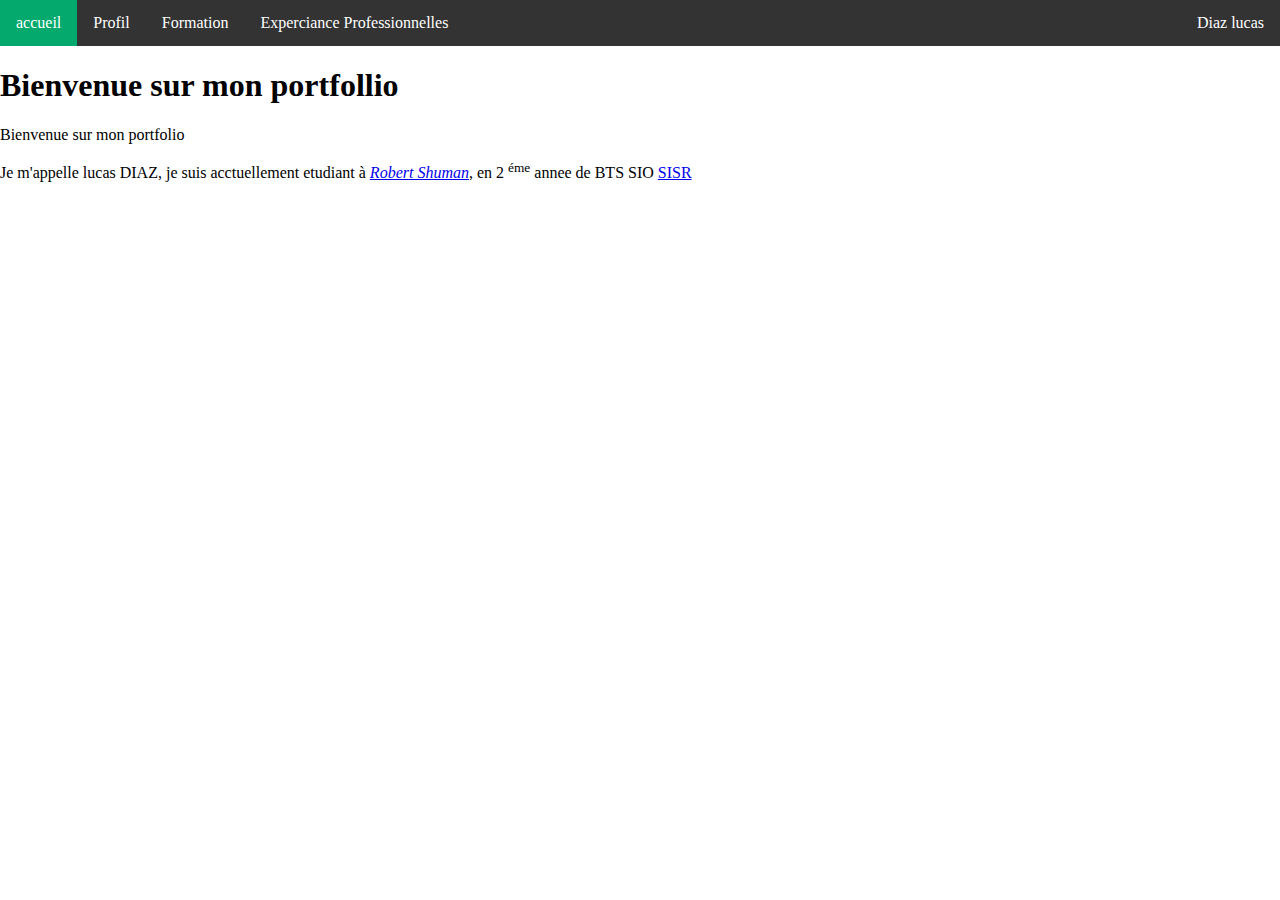
<file: index.html>
<!DOCTYPE html>
<html lang="Fr">
<head>
    <meta charset="UTF-8">
    <meta http-equiv="X-UA-Compatible" content="IE=edge">
    <meta name="viewport" content="width=device-width, initial-scale=1.0">
    <link rel="stylesheet" href="style.css">
    <title>accueil</title>
    <ul class="topnav">
      <li><a class="active" href="index.html" >accueil</a></li>
      <li><a href="profil.html">Profil</a></li>
      <li><a href="formation.html">Formation</a></li>
      <li><a href="experiance.html">Experciance Professionnelles</a></li>
      
      <li class="right"><a href="index.html">Diaz lucas</a></li>
    </ul>
</head>
<body background="">
    <h1>Bienvenue sur mon portfollio</h1>
    <div class="elementor-divider">
			<span class="elementor-divider-separator"></span>
      <p>Bienvenue sur mon portfolio</p>
		</div>
    <div>
      <p>Je m'appelle lucas DIAZ, je suis acctuellement etudiant à
        <a href="www.lyceerobertschuman.com"><i>Robert Shuman</i></a>, en 2 <sup>éme</sup> annee
        de BTS SIO <a href="bts.html">SISR</a>
      
      </p>
    </div>
</body>
</html>
</file>
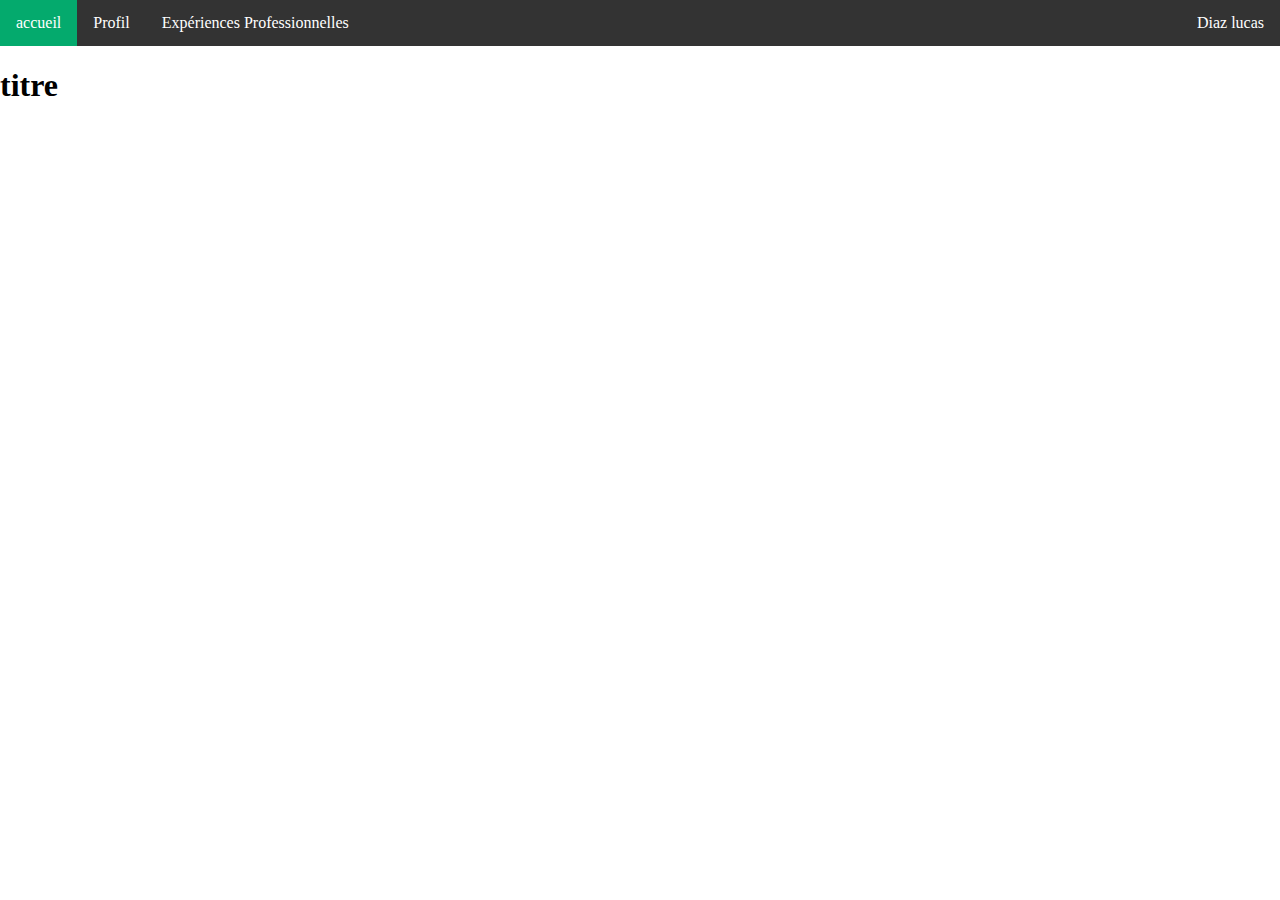
<file: competence.html>
<!DOCTYPE html>
<html lang="Fr">
<head>
    <meta charset="UTF-8">
    <meta http-equiv="X-UA-Compatible" content="IE=edge">
    <meta name="viewport" content="width=device-width, initial-scale=1.0">
    <link rel="stylesheet" href="style.css">
    <title>accueil</title>  
    <ul class="topnav">
      <li><a class="active" href="index.html" >accueil</a></li>
      <li><a href="profil.html">Profil</a></li>
      <li><a href="experiance.html">Expériences Professionnelles</a></li>
      
      <li class="right"><a href="index.html">Diaz lucas</a></li>
    </ul>
</head>
<body background="">
    <h1>titre</h1>
    <div class="elementor-divider">
			<span class="elementor-divider-separator"></span>
		</div>
</body>
</html>
</file>
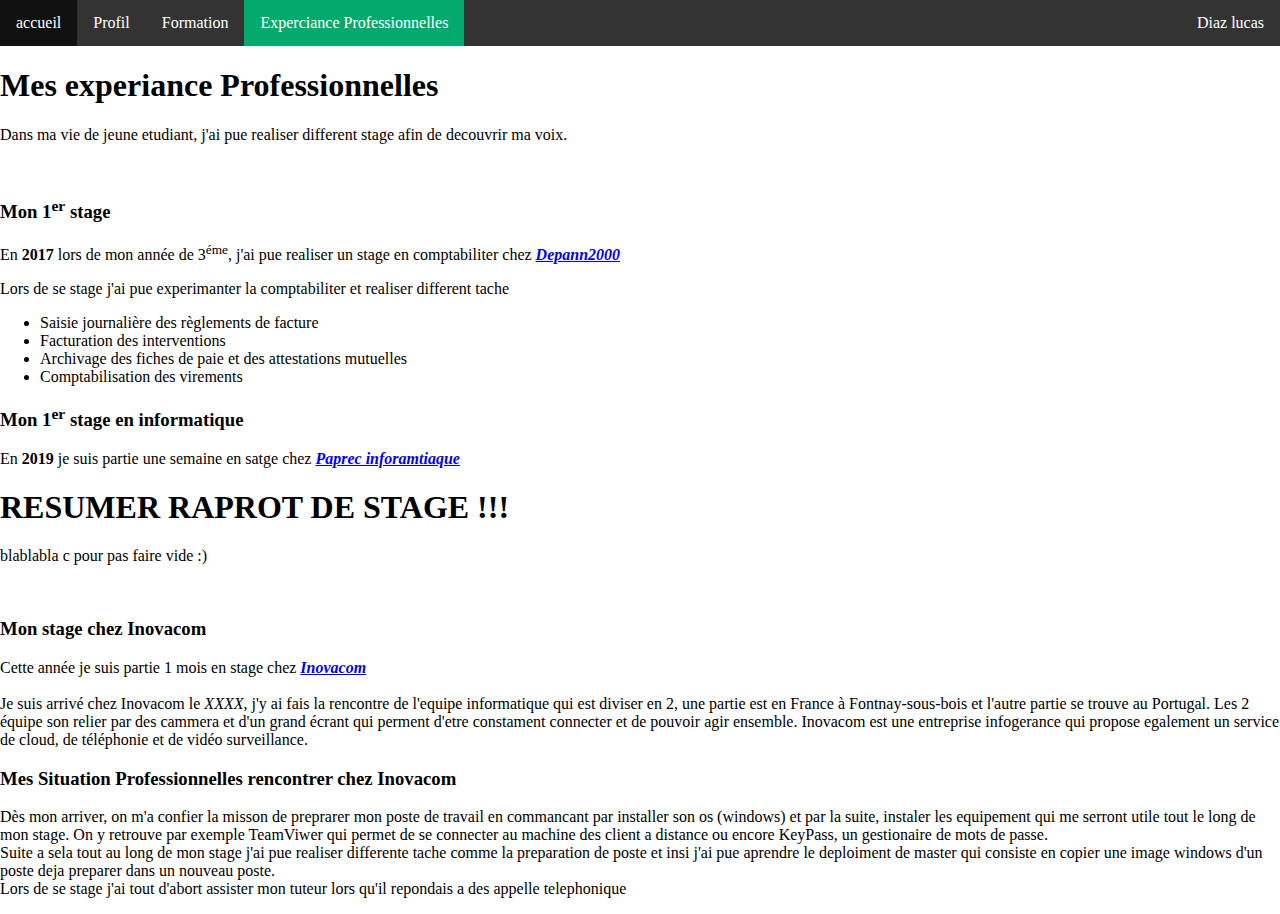
<file: experiance.html>
<!DOCTYPE html>
<html lang="Fr">
<head>
    <meta charset="UTF-8">
    <meta http-equiv="X-UA-Compatible" content="IE=edge">
    <meta name="viewport" content="width=device-width, initial-scale=1.0">
    <link rel="stylesheet" href="style.css">
    <title>accueil</title>   
    <ul class="topnav">
      <li><a href="index.html" >accueil</a></li>
      <li><a href="profil.html">Profil</a></li>
      <li><a href="formation.html">Formation</a></li>
      <!--
      <li><a href="competence.html">Compétence</a></li>
      <li><a href="passion.html">Passion</a></li>
      <li><a href="contact.html">Contact</a></li>
      -->
      <li><a class="active" href="experiance.html">Experciance Professionnelles</a></li>
      
      <li class="right"><a href="index.html">Diaz lucas</a></li>
    </ul>
</head>
<body background="" >
    <h1>Mes experiance Professionnelles</h1>
    <div class="elementor-divider">
			<span class="elementor-divider-separator"></span>
      <p>Dans ma vie de jeune etudiant, j'ai pue realiser different stage afin de decouvrir ma voix.</p>
		</div>
    <div><br>
        <h3>Mon 1<sup>er</sup> stage</h3>
        <p>En <b>2017</b> lors de mon année de 3<sup>éme</sup>, j'ai pue realiser un stage en comptabiliter chez 
        <a href="https://www.depann2000.com"><b><i>Depann2000</i></b></a>
        </p>
      <p>Lors de se stage j'ai pue experimanter la comptabiliter et realiser different tache
        <ul>
        <li>Saisie journalière des règlements de facture</li>
        <li> Facturation des interventions</li>
        <li> Archivage des fiches de paie et des attestations mutuelles</li>
        <li> Comptabilisation des virements</li>
      </ul>
    </p>
  </div>
  <div>
    <h3>Mon 1<sup>er</sup> stage en informatique</h3>
    <p>En <b>2019</b> je suis partie une semaine en satge chez <a href="https://www.paprec.com"><i><b>Paprec inforamtiaque</b></i></a> 
      <h1>RESUMER RAPROT DE STAGE !!!</h1>
        blablabla c pour pas faire vide :)
    </p>
  </div>
  <div><br>
    <h3>Mon stage chez Inovacom</h3>
    <p>Cette année je suis partie 1 mois en stage chez <a href="https://inovacom.fr"><b><i>Inovacom</i></b></a></br>

      <br>Je suis arrivé chez Inovacom le <i>XXXX</i>, j'y ai fais la rencontre de l'equipe informatique qui est diviser en 2, 
      une partie est en France à Fontnay-sous-bois et l'autre partie se trouve au Portugal. Les 2 équipe son relier par des cammera
      et d'un grand écrant qui perment d'etre constament connecter et de pouvoir agir ensemble. Inovacom est une entreprise infogerance 
      qui propose egalement un service de cloud, de téléphonie et de vidéo surveillance. 

      </p>
      <h3>Mes Situation Professionnelles rencontrer chez Inovacom</h3>
      
      <p>Dès mon arriver, on m'a confier la misson de preprarer mon poste de travail en commancant par installer son os (windows)
      et par la suite, instaler les equipement qui me serront utile tout le long de mon stage. On y retrouve par exemple TeamViwer qui 
      permet de se connecter au machine des client a distance ou encore KeyPass, un gestionaire de mots de passe.

      <br>Suite a sela tout au long de mon stage j'ai pue realiser differente tache comme la preparation de poste et insi j'ai pue aprendre
      le deploiment de master qui consiste en copier une image windows d'un poste deja preparer dans un nouveau poste.
      
      <br>Lors de se stage j'ai tout d'abort assister mon tuteur lors qu'il repondais a des appelle telephonique 
      <!--
        -appelle telephonique
          ->exemple
          ->Santhoch
        -intervention chez clients 
          -> Chateau Roux 
        -Hardware
          ->demontage pc
        -Resaux
          ->Bris
            ->forty / VPN / parfeu
            ->vm ware
      -->
      
    </p>
  </div>
</body>
</html>
</file>
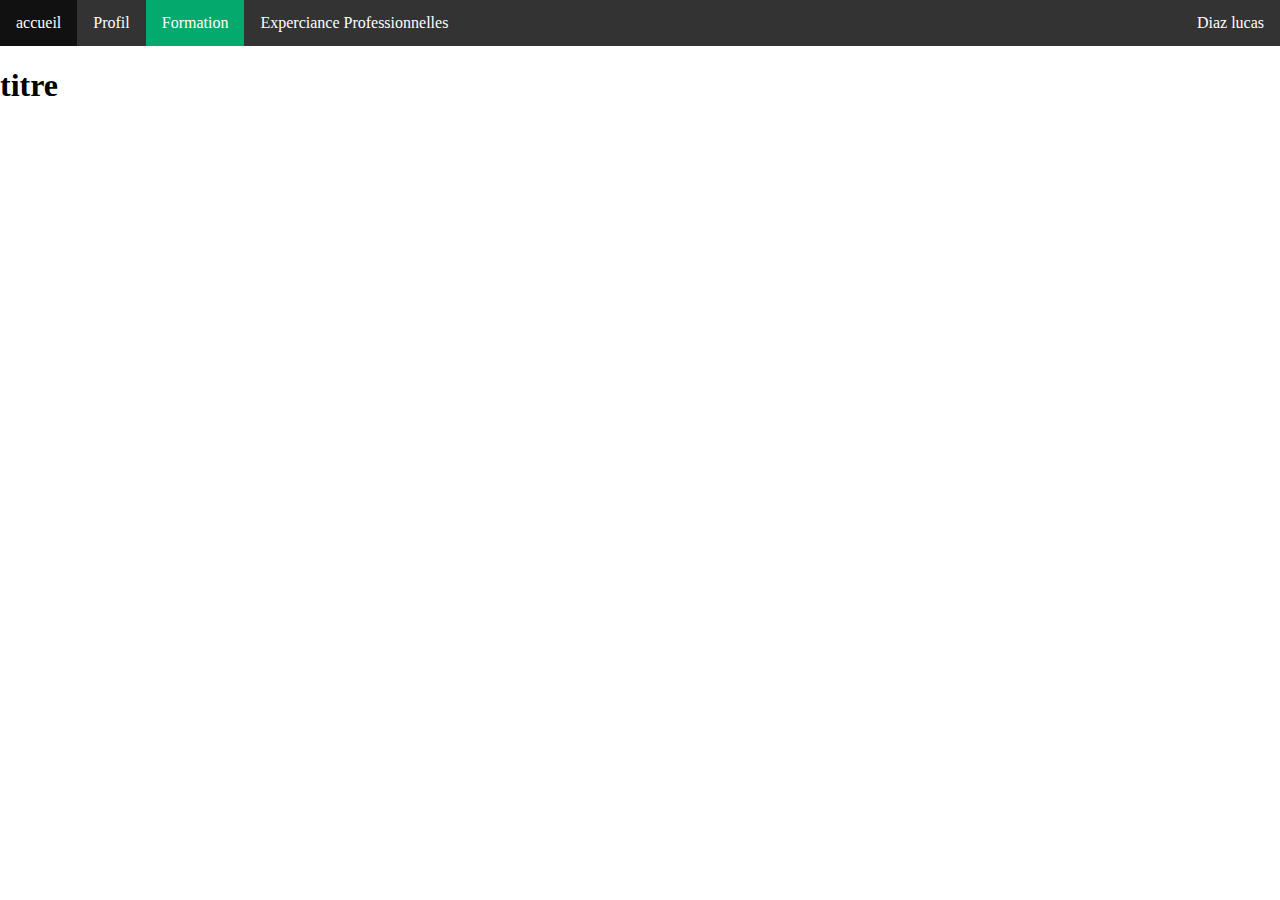
<file: formation.html>
<!DOCTYPE html>
<html lang="Fr">
<head>
    <meta charset="UTF-8">
    <meta http-equiv="X-UA-Compatible" content="IE=edge">
    <meta name="viewport" content="width=device-width, initial-scale=1.0">
    <link rel="stylesheet" href="style.css">
    <title>accueil</title>  
    <ul class="topnav">
      <li><a href="index.html" >accueil</a></li>
      <li><a href="profil.html">Profil</a></li>
      <li><a class="active" href="formation.html">Formation</a></li>
      <!--
      <li><a href="competence.html">Compétence</a></li>
      <li><a href="passion.html">Passion</a></li>
      <li><a href="contact.html">Contact</a></li>
      -->
      <li><a href="experiance.html">Experciance Professionnelles</a></li>
      
      <li class="right"><a href="index.html">Diaz lucas</a></li>
    </ul>
</head>
<body background="">
    <h1>titre</h1>
    <div class="elementor-divider">
			<span class="elementor-divider-separator"></span>
		</div>
</body>
</html>
</file>
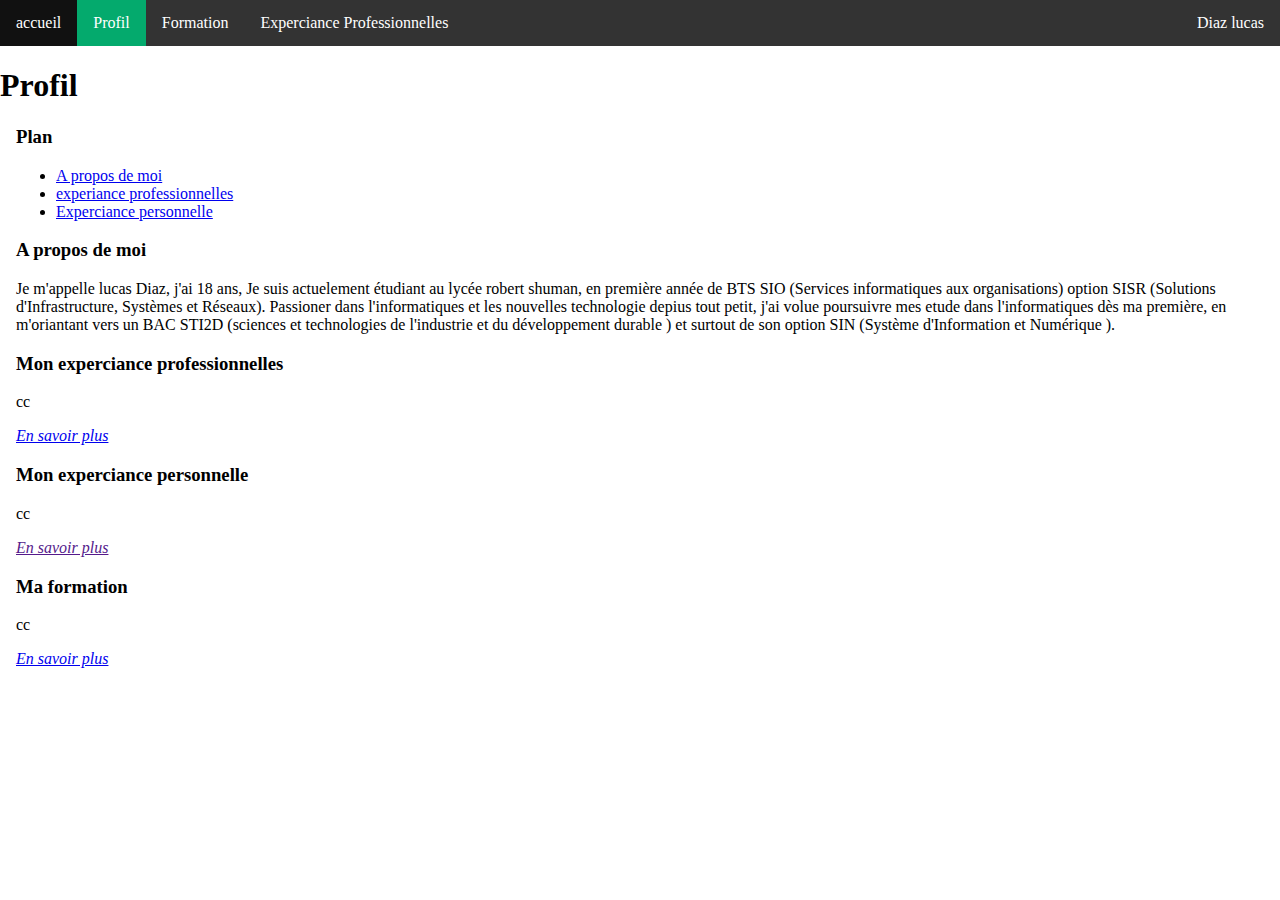
<file: profil.html>
<!DOCTYPE html>
<html lang="Fr">
<head>
    <meta charset="UTF-8">
    <meta http-equiv="X-UA-Compatible" content="IE=edge">
    <meta name="viewport" content="width=device-width, initial-scale=1.0">
    <link rel="stylesheet" href="style.css">
    <title>Profil</title>
    <ul class="topnav">
      <li><a href="index.html" >accueil</a></li>
      <li><a class="active"  href="profil.html">Profil</a></li>
      <li><a href="formation.html">Formation</a></li>
      <li><a href="experiance.html">Experciance Professionnelles</a></li>
      <li class="right"><a href="index.html">Diaz lucas</a></li>
    </ul>
</head>
<body>
  <div><h1>Profil </h1></div>
  <section style="padding:0 16px;">
    <div>
      <h3>Plan</h3>
      <ul>
        <li><a href="#moi"> A propos de moi </a></li>
        <li><a href="#pro">experiance professionnelles </a></li>
        <li><a href="#perso">Experciance personnelle </a></li>
      </ul>
    </div>
    <div id="moi">
      <h3>A propos de moi</h3>
      <p>Je m'appelle lucas Diaz, j'ai 18 ans, Je suis actuelement étudiant au lycée robert shuman,
        en première année de BTS SIO (Services informatiques aux organisations) option SISR 
        (Solutions d'Infrastructure, Systèmes et Réseaux). Passioner dans l'informatiques et les nouvelles technologie depius tout 
        petit, j'ai volue poursuivre mes etude dans l'informatiques dès ma première, en m'oriantant vers un BAC STI2D 
        (sciences et technologies de l'industrie et du développement durable ) et surtout de son option SIN (Système d'Information et Numérique ).
      </p>
    </div>
    <div id="pro">
      <h3>Mon experciance professionnelles</h3>
      <p>
        cc
      </p>
      <a href="experiance.html"><i>En savoir plus</i></a>
    </div>
    <div>
      <h3>Mon experciance personnelle</h3>
      <p>cc</p>
      <a href=""><i>En savoir plus</i></a>
    </div>
    <div>
      <h3>Ma formation</h3>
      <p>cc</p>
      <a href="formation.html"><i>En savoir plus</i></a>
    </div>
  </section>
  </body>
</html>
</file>
<file: style.css>
body {
  margin: 0;
}

ul.topnav {
  list-style-type: none;
  margin: 0;
  padding: 0;
  overflow: hidden;
  background-color: #333;
}

ul.topnav li {float: left;}

ul.topnav li a {
  display: block;
  color: white;
  text-align: center;
  padding: 14px 16px;
  text-decoration: none;
}

ul.topnav li a:hover:not(.active) {background-color: #111;}

ul.topnav li a.active {background-color: #04AA6D;}

ul.topnav li.right {float: right;}

@media screen and (max-width: 600px) {
  ul.topnav li.right, 
  ul.topnav li {float: none;}
}
</file>
